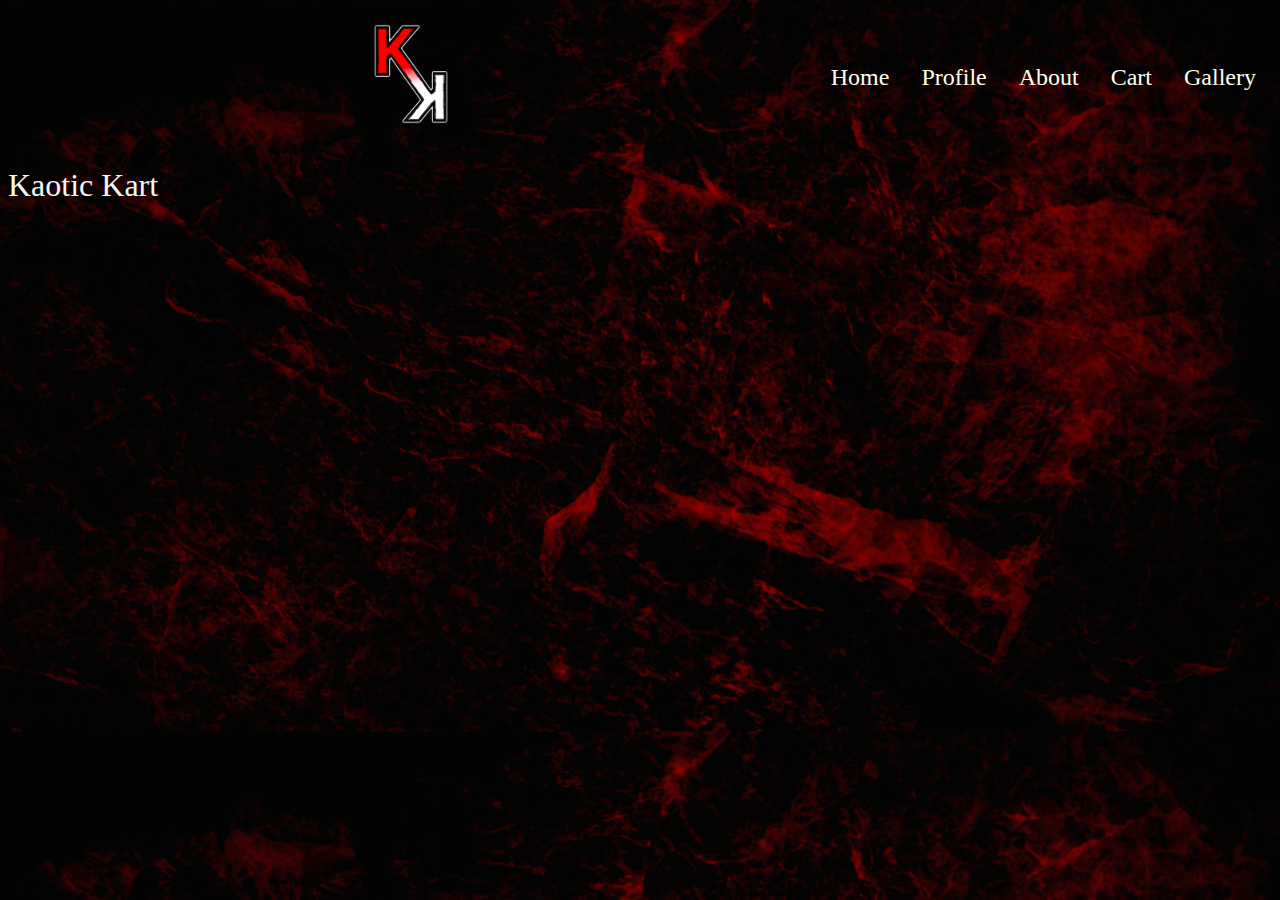
<file: root/cartIndex.html>
<!DOCTYPE html> 
<html> 
<head> 
    <meta charset="UTF-8">
    <link rel="styleSheet" href="style.css">

</head>

<body>
    <header> 
        <a href="homeIndex.html" ><img src="resources/kkLogo.png" alt="Kaotic Kitty Logo" 
            style="bottom: 10%;width: 100px;height: 100px;"> </a>    
        <div class="top-nav"> 

            <a href="homeIndex.html">Home</a>
            <a href="profileIndex.html">Profile</a>
            <a href="aboutIndex.html">About</a>
            <a href="cartIndex.html">Cart</a>
            <a href="galleryIndex.html">Gallery</a>
        </div>
    </header>

    <h1> Kaotic Kart</h1>


</body>

</html>
</file>
<file: root/style.css>
body {
    background-image: url("resources/kkbackground.png");
    background-repeat: repeat-y;
    background-size: cover;
    scroll-behavior: auto;
}

header {
    display: inline-flex;
    width: 100%;
    justify-content: center;
    align-items: center;
}

.nav-search{
    float:left; 
    width: 25%;
    height: 15%;
    left:35%;
    top:5%;
    right:10%;
}

.search {
    border-radius: 10px; 
    width: 75px;
    height: 35px;
    text-align: center;
    padding: .25%;
    font-family: fantasy;
    font-weight: lighter;
    font-size: medium;
    font-stretch: extra-expanded;
}


.search-box {
    border-radius: 15px;
    width: 300px;
    height: 35px;
    padding: .25%; 
    color:black;
    font-family: fantasy;
    font-weight: lighter;
    font-size: medium;
    font-stretch: extra-expanded;
}

.top-nav {
    display:inherit;
    float:right;
}


a {
    display: inline;
    text-decoration: none;
    color: ivory;
    font-family: fantasy;
    font-weight: lighter;
    font-size: x-large;
    padding: 16px;
    margin: auto;
}

h1 {
    color: whitesmoke;
    font-family: fantasy;
    font-stretch: extra-expanded;
    font-weight: lighter;
    text-shadow: 10px 12px 12px 20px maroon;
}


footer{
    display: inline;
    height: 9%;
    background-color: rgb(63, 16, 16);
    opacity: 0.8;
    position: absolute;
    bottom: 0;
    left: 0;
    right: 0;
    align-content: center;
}


li{
    text-emphasis: none;
    list-style: none;
    left: 100px; 
}

.f{
    text-size-adjust:inherit;
    display: inline;
    position: relative;
    margin: 1.5%  0 0 6.5%;
    padding-left: 10% ;
    top: 12px;
    color: whitesmoke;
    font-family: fantasy;
    font-size: larger;
    font-stretch: extra-expanded;
    font-weight: lighter;
}

p1{
    display:inline;
    position:relative;
    margin: 1.5%  0 0 5.5%;
    padding-left: 37%;
    top: 26px;
    color: whitesmoke;
    font-family: fantasy;
    font-weight:lighter;
    font-size: small;
    font-stretch: extra-expanded;
}
</file>
